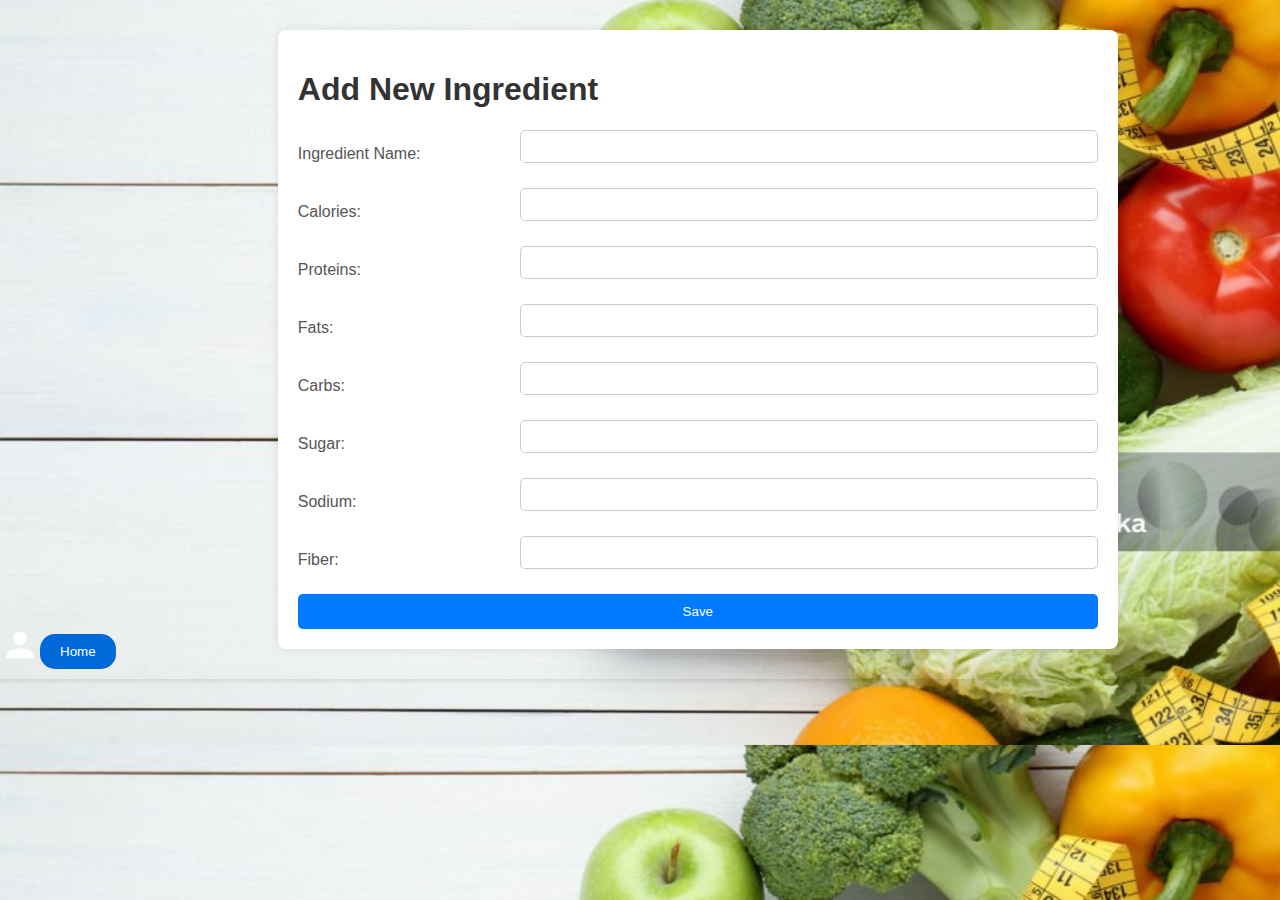
<file: add_ingredient.html>
<!DOCTYPE html>
<html lang="en">
<head>
    <meta charset="UTF-8">
    <meta name="viewport" content="width=device-width, initial-scale=1.0">
    <title>Add New Ingredient</title>
    <link rel="stylesheet" href="./website.css">
</head>
<body>
    <nav class="navbar">
        <div class="navbar-profile">
            <!-- SVG image placeholder -->
            <svg width="40" height="40" viewBox="0 0 24 24"><path d="M12 12c2.21 0 4-1.79 4-4s-1.79-4-4-4-4 1.79-4 4 1.79 4 4 4zm0 2c-2.67 0-8 1.34-8 4v2h16v-2c0-2.66-5.33-4-8-4z"/></svg>
        </div>
        <button class="navbar-button" onclick="location.href='homepage.html'">Home</button 
</nav>

<div class="container">
    <div class="center-div">
        <h1>Add New Ingredient</h1>
        <form id="add-ingredient-form">
            <label>Ingredient Name: <input type="text" id="ingredient-name" required></label>
            <label>Calories: <input type="number" id="calories" required></label>
            <label>Proteins: <input type="number" id="proteins" required></label>
            <label>Fats: <input type="number" id="fats" required></label>
            <label>Carbs: <input type="number" id="carbs" required></label>
            <label>Sugar: <input type="number" id="sugar" required></label>
            <label>Sodium: <input type="number" id="sodium" required></label>
            <label>Fiber: <input type="number" id="fiber" required></label>
            <button type="submit">Save</button>
        </form>
    </div>
</div>

<script src="database.js"></script>
<script src="add_ingredient.js"></script>
</body>
</html>
</file>
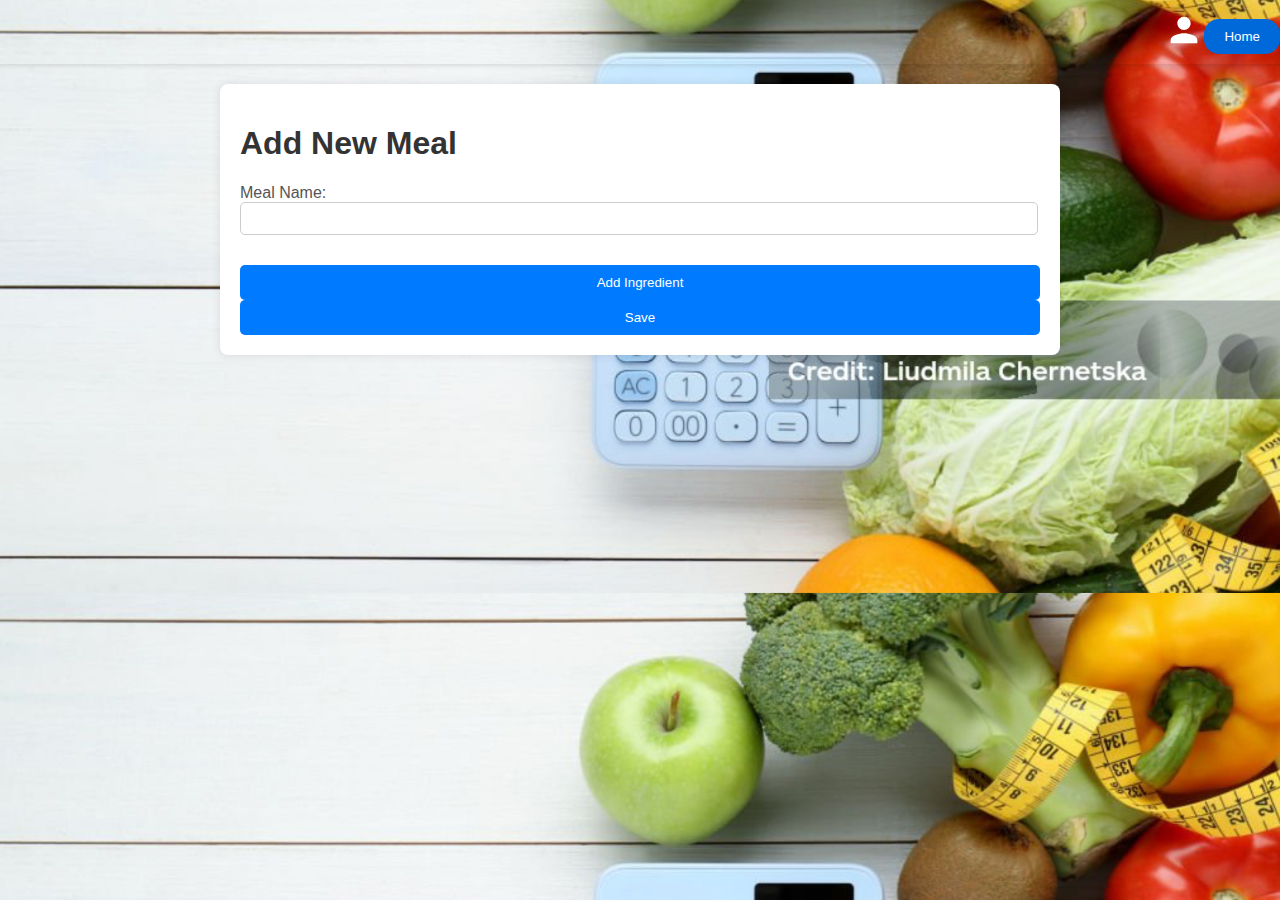
<file: add_meal.html>
<!DOCTYPE html>
<html lang="en">
<head>
    <meta charset="UTF-8">
    <meta name="viewport" content="width=device-width, initial-scale=1.0">
    <title>Add New Meal</title>
    <link rel="stylesheet" href="./website.css">
</head>
<body>
    <nav class="navbar">
        <div class="navbar-profile">
            <!-- SVG image placeholder -->
            <svg width="40" height="40" viewBox="0 0 24 24"><path d="M12 12c2.21 0 4-1.79 4-4s-1.79-4-4-4-4 1.79-4 4 1.79 4 4 4zm0 2c-2.67 0-8 1.34-8 4v2h16v-2c0-2.66-5.33-4-8-4z"/></svg>
        </div>
        <button class="navbar-button" onclick="location.href='homepage.html'">Home</button>
    </nav>

    <div class="container">
        <div class="center-div">
            <h1>Add New Meal</h1>
            <form id="add-meal-form">
                <label>Meal Name: <input type="text" id="meal-name" required></label>
                <div id="meal-ingredients"></div>
                <button type="button" id="add-meal-ingredient">Add Ingredient</button>
                <button type="submit">Save</button>
            </form>
        </div>
    </div>

    <script src="database.js"></script>
    <script src="add_meal.js"></script>
</body>
</html>
</file>
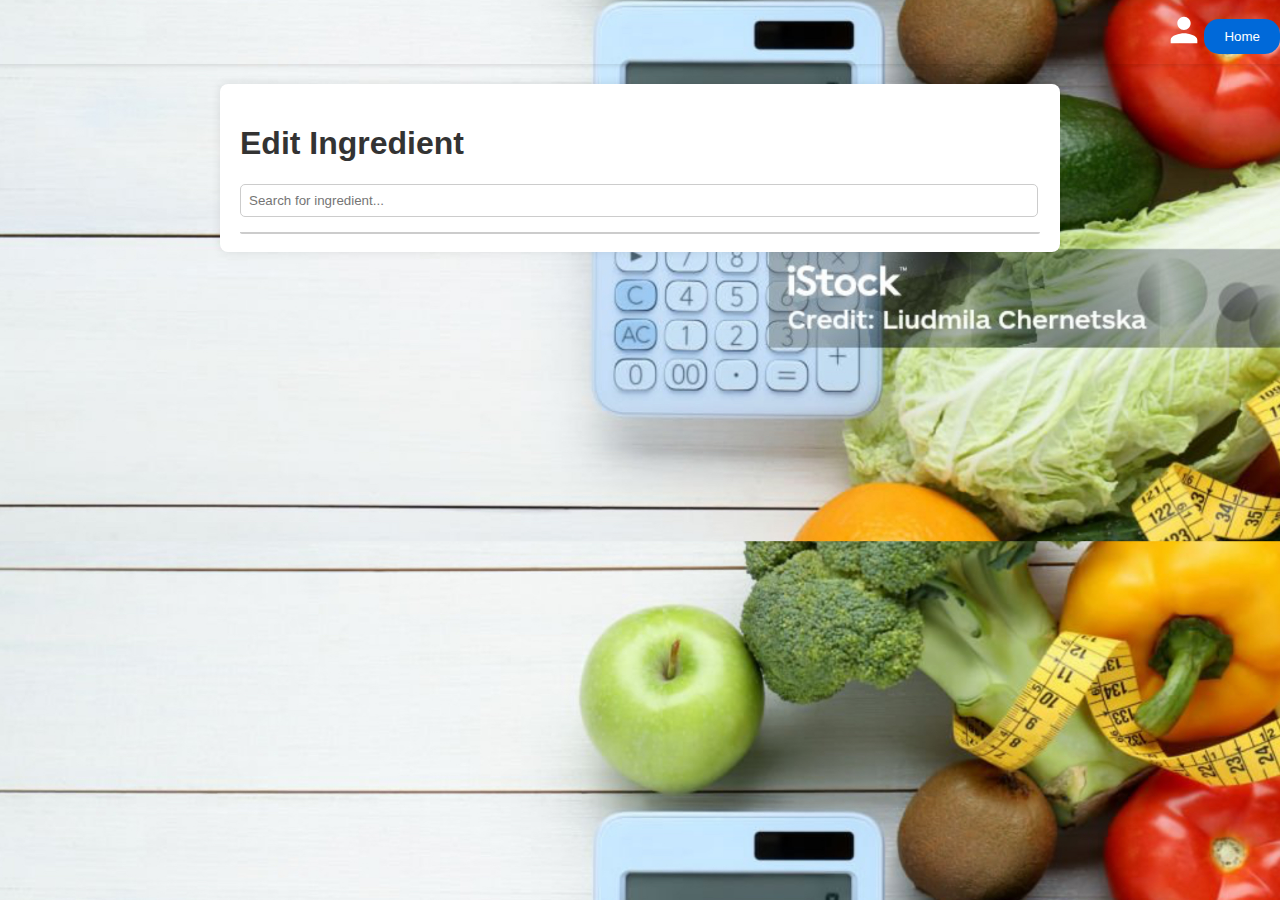
<file: edit_ingredient.html>
<!DOCTYPE html>
<html lang="en">
<head>
    <meta charset="UTF-8">
    <meta name="viewport" content="width=device-width, initial-scale=1.0">
    <title>Edit Ingredient</title>
    <link rel="stylesheet" href="./website.css">
</head>
<body>
    <nav class="navbar">
        <div class="navbar-profile">
            <!-- SVG image placeholder -->
            <svg width="40" height="40" viewBox="0 0 24 24"><path d="M12 12c2.21 0 4-1.79 4-4s-1.79-4-4-4-4 1.79-4 4 1.79 4 4 4zm0 2c-2.67 0-8 1.34-8 4v2h16v-2c0-2.66-5.33-4-8-4z"/></svg>
        </div>
        <button class="navbar-button" onclick="location.href='homepage.html'">Home</button>
    </nav>

    <div class="container">
        <div class="center-div">
            <h1>Edit Ingredient</h1>
            <div class="search-bar-container">
                <input type="text" id="search-bar-edit" placeholder="Search for ingredient...">
                <div id="search-results-edit" class="search-results"></div>
            </div>
            <div id="edit-ingredient-form" class="edit-ingredient-form"></div>
        </div>
    </div>

    <script src="database.js"></script>
    <script src="edit_ingredient.js"></script>
</body>
</html>
</file>
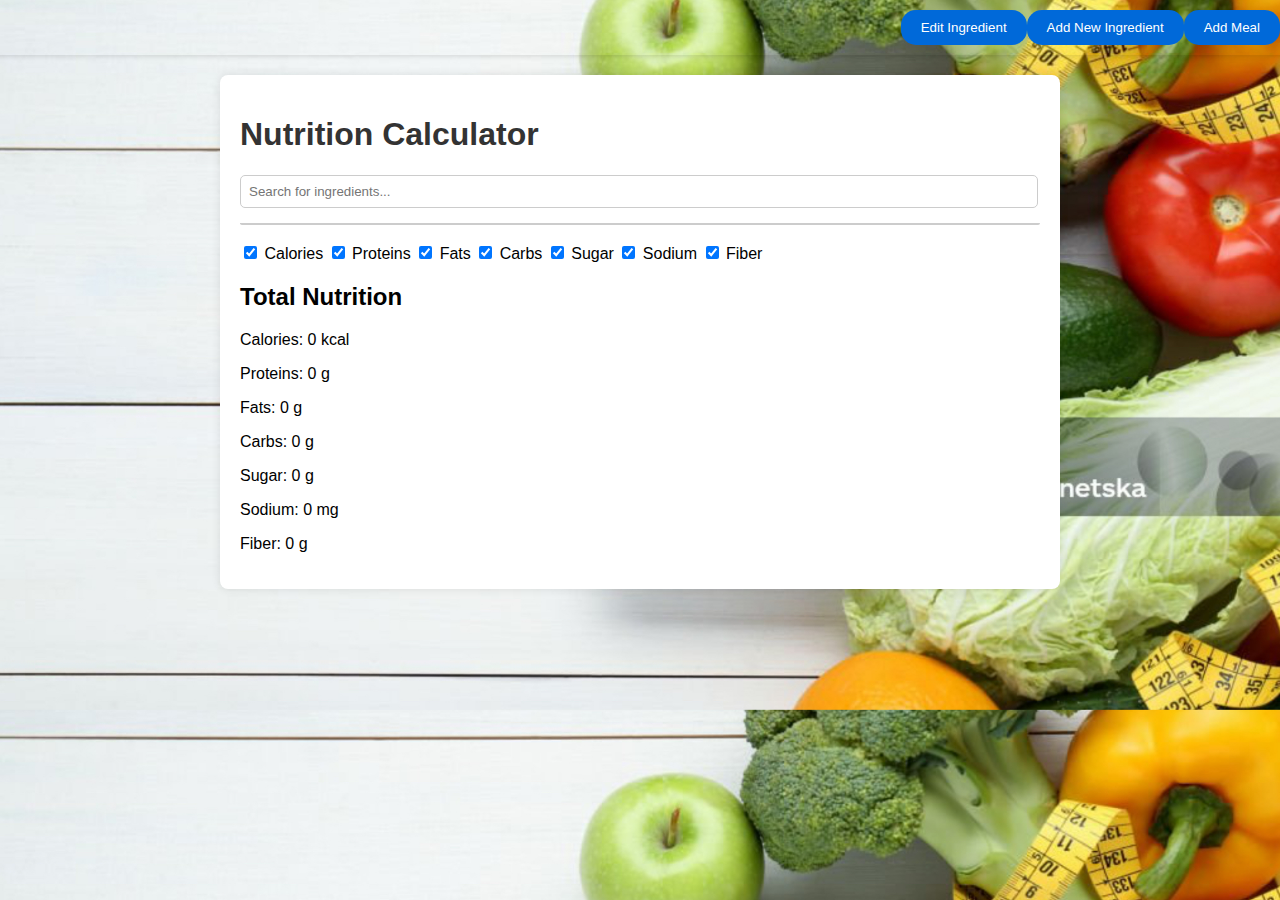
<file: homepage.html>
<!DOCTYPE html>
<html lang="en">
<head>
    <meta charset="UTF-8">
    <meta name="viewport" content="width=device-width, initial-scale=1.0">
    <title>Nutrition Calculator - Home</title>
    <link rel="stylesheet" href="./website.css">
</head>
<body>
    <nav class="navbar">
        <button class="navbar-button" onclick="location.href='edit_ingredient.html'">Edit Ingredient</button>
        <button class="navbar-button" onclick="location.href='add_ingredient.html'">Add New Ingredient</button>
        <button class="navbar-button" onclick="location.href='add_meal.html'">Add Meal</button>
    </nav>

    <div class="container">
        <div class="center-div">
            <h1>Nutrition Calculator</h1>
            <div class="search-bar-container">
                <input type="text" id="search-bar" placeholder="Search for ingredients...">
                <div id="search-results" class="search-results"></div>
            </div>
            <div id="selected-ingredient" class="selected-ingredient"></div>
            <div id="ingredient-list" class="ingredient-list"></div>
            <div class="toggle-container">
                <label><input type="checkbox" class="toggle-input" data-nutrient="calories" checked> Calories</label>
                <label><input type="checkbox" class="toggle-input" data-nutrient="proteins" checked> Proteins</label>
                <label><input type="checkbox" class="toggle-input" data-nutrient="fats" checked> Fats</label>
                <label><input type="checkbox" class="toggle-input" data-nutrient="carbs" checked> Carbs</label>
                <label><input type="checkbox" class="toggle-input" data-nutrient="sugar" checked> Sugar</label>
                <label><input type="checkbox" class="toggle-input" data-nutrient="sodium" checked> Sodium</label>
                <label><input type="checkbox" class="toggle-input" data-nutrient="fiber" checked> Fiber</label>
            </div>
            <div class="total-nutrition">
                <h2>Total Nutrition</h2>
                <p>Calories: <span id="total-calories">0</span> kcal</p >
                <p>Proteins: <span id="total-proteins">0</span> g</p >
                <p>Fats: <span id="total-fats">0</span> g</p >
                <p>Carbs: <span id="total-carbs">0</span> g</p >
                <p>Sugar: <span id="total-sugar">0</span> g</p >
                <p>Sodium: <span id="total-sodium">0</span> mg</p >
                <p>Fiber: <span id="total-fiber">0</span> g</p >
            </div>
        </div>
    </div>

    <script src="./database.js"></script>
    <script src="./homepage.js"></script>

</body>
</html>
</file>
<file: website.css>
/* General Styles */
body {
    font-family: Arial, sans-serif;
    background-color: #f5f5f5;
    margin: 0;
    padding: 0;
    display: flex;
    flex-direction: column;
    align-items: center;
}

body {
    background-image: url('./WechatIMG668.jpg');
    background-size: cover;
    background-position: center;
}

h1, h3 {
    color: #333;
}

.container {
    width: 100%;
    max-width: 800px;
    margin: 20px auto;
    background-color: #fff;
    padding: 20px;
    box-shadow: 0 0 10px rgba(0, 0, 0, 0.1);
    border-radius: 8px;
}

/* Navbar Styles */
.navbar {
    width: 100%;
    color: white;
    display: flex;
    justify-content: flex-end;
    padding: 10px 20px;
    align-items: end;
    box-shadow: 0 2px 4px rgba(0, 0, 0, 0.1);
}


.navbar-profile svg {
    fill: white;
}

.navbar-button {
    background-color: #0069d9;
    color: white;
    border: none;
    padding: 10px 20px;
    border-radius: 15px;
    cursor: pointer;
    transition: background-color 0.3s ease;
}

.navbar-button:hover {
    background-color: #0056b3;
}

/* Form Styles */
form label {
    display: block;
    margin-bottom: 10px;
    color: #555;
}

form input {
    width: calc(100% - 20px);
    padding: 8px;
    margin-bottom: 15px;
    border: 1px solid #ccc;
    border-radius: 5px;
}

form button {
    width: 100%;
    padding: 10px;
    background-color: #007BFF;
    color: white;
    border: none;
    border-radius: 5px;
    cursor: pointer;
    transition: background-color 0.3s ease;
}

form button:hover {
    background-color: #0056b3;
}

/* Search Bar and Results Styles */
.search-bar-container {
    position: relative;
    width: 100%;
}

#search-bar, #search-bar-edit {
    width: calc(100% - 20px);
    padding: 8px;
    margin-bottom: 15px;
    border: 1px solid #ccc;
    border-radius: 5px;
}

.search-results {
    position: absolute;
    top: 100%;
    left: 0;
    right: 0;
    background-color: white;
    border: 1px solid #ccc;
    border-radius: 0 0 5px 5px;
    max-height: 150px;
    overflow-y: auto;
    z-index: 10;
}

.search-result-item {
    padding: 10px;
    border-bottom: 1px solid #ddd;
    cursor: pointer;
}

.search-result-item:hover {
    background-color: #f0f0f0;
}

/* Ingredient List Styles */
.ingredient-item {
    display: flex;
    justify-content: space-between;
    padding: 10px 0;
    border-bottom: 1px solid #eee;
}

.remove-ingredient {
    background-color: #dc3545;
    color: white;
    border: none;
    padding: 5px 10px;
    border-radius: 5px;
    cursor: pointer;
    transition: background-color 0.3s ease;
}

.remove-ingredient:hover {
    background-color: #c82333;
}

/* Total Nutrition Styles */
.total-nutrition-container {
    margin-top: 20px;
    padding: 20px;
    background-color: #f8f9fa;
    border: 1px solid #dee2e6;
    border-radius: 5px;
}

.total-nutrition h3 {
    margin: 0 0 10px 0;
    color: #333;
}

/* Styles specific to homepage.html */
#ingredient-list {
    margin-top: 20px;
}

#selected-ingredient h3 {
    margin: 10px 0;
}

/* Styles specific to edit_ingredient.html */
.edit-ingredient-form label {
    display: flex;
    justify-content: space-between;
    align-items: center;
    margin-bottom: 10px;
}

.edit-ingredient-form input {
    width: 70%;
}

/* Styles specific to add_ingredient.html */
#add-ingredient-form label {
    display: flex;
    justify-content: space-between;
    align-items: center;
    margin-bottom: 10px;
}

#add-ingredient-form input {
    width: 70%;
}

/* Styles specific to add_meal.html */
#meal-ingredients {
    margin-bottom: 15px;
}

.meal-ingredient {
    display: flex;
    justify-content: space-between;
    align-items: center;
    margin-bottom: 10px;
}

.meal-ingredient-name {
    width: 70%;
}

.remove-meal-ingredient {
    background-color: #dc3545;
    color: white;
    border: none;
    padding: 5px 10px;
    border-radius: 5px;
    cursor: pointer;
    transition: background-color 0.3s ease;
}

.remove-meal-ingredient:hover {
    background-color: #c82333;
}
</file>
